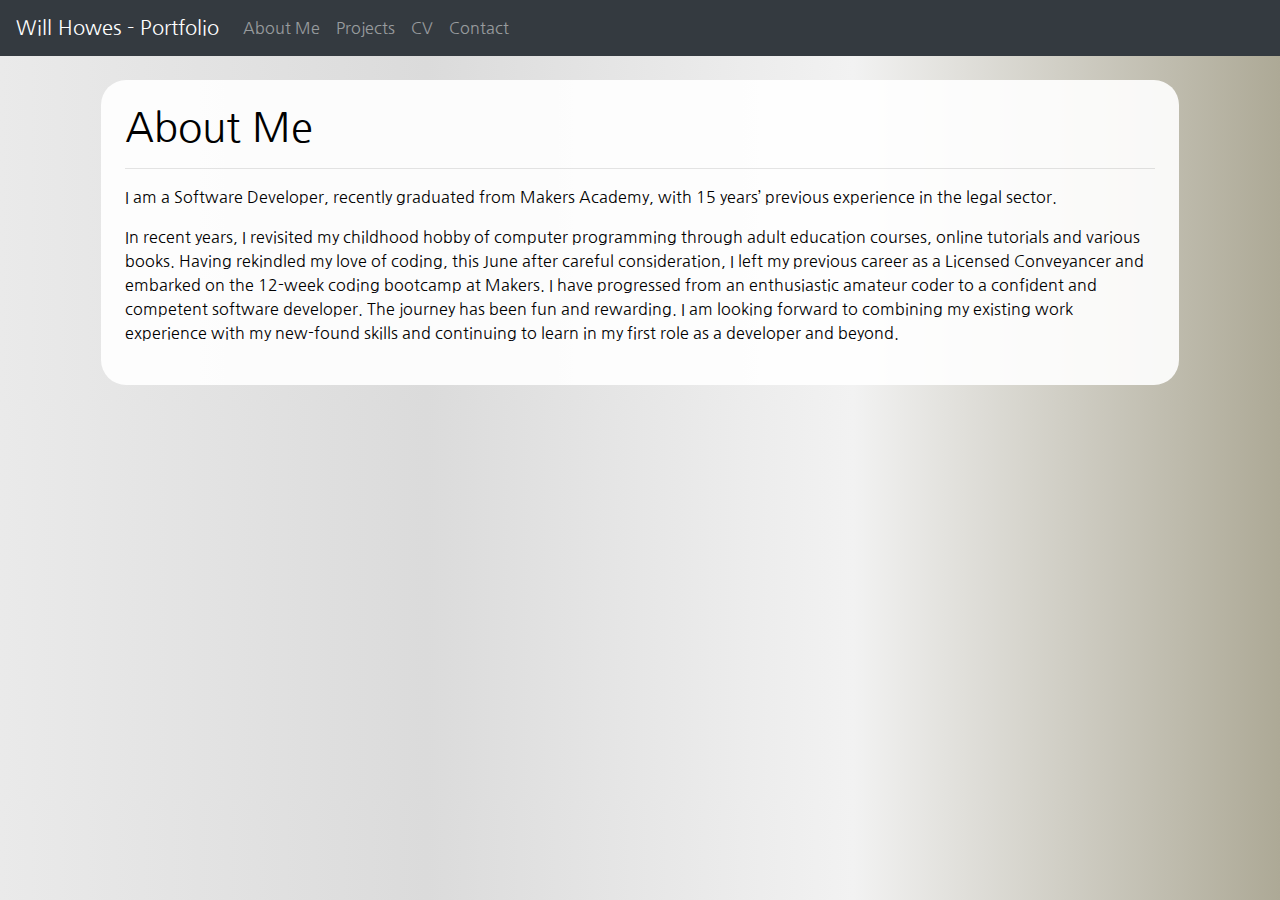
<file: public/aboutme.html>
<!doctype html>
<html lang="en">
  <head>
    <!-- Required meta tags -->
    <meta charset="utf-8">
    <meta name="viewport" content="width=device-width, initial-scale=1, shrink-to-fit=no">

    <!-- Bootstrap CSS -->
    <link rel="stylesheet" href="https://maxcdn.bootstrapcdn.com/bootstrap/4.0.0/css/bootstrap.min.css" integrity="sha384-Gn5384xqQ1aoWXA+058RXPxPg6fy4IWvTNh0E263XmFcJlSAwiGgFAW/dAiS6JXm" crossorigin="anonymous">
    <link rel="stylesheet" type="text/css" href="style.css" />
    <link rel="stylesheet" href="https://fonts.googleapis.com/icon?family=Material+Icons">
    <link rel="stylesheet" href=" https://use.fontawesome.com/releases/v5.0.7/css/all.css">
    <link href="https://fonts.googleapis.com/css?family=Nanum+Gothic&display=swap" rel="stylesheet">
    <script src="jquery.js"></script>

    <title>Will Howes - About Me</title>
  </head>
  <body>
    <script>document.body.className += ' fade-out';</script>
    <script>
      $(function() {
      $('body').removeClass('fade-out');
      });
    </script>
    <div id="navbar"></div>

    <script>
    $(function(){
      $("#navbar").load("navbar.html");
    });
    </script>
    <div class="container">
      <div class="aboutme">
        <h1>About Me</h1>
        <hr/>
        <p>I am a Software Developer, recently graduated from Makers Academy, with 15 years’ previous experience in the legal sector.</p>

        <p>In recent years, I revisited my childhood hobby of computer programming through adult education courses, online tutorials and various books. Having rekindled my love of coding, this June after careful consideration, I left my previous career as a Licensed Conveyancer and embarked on the 12-week coding bootcamp at Makers. I have progressed from an enthusiastic amateur coder to a confident and competent software developer. The journey has been fun and rewarding. I am looking forward to combining my existing work experience with my new-found skills and continuing to learn in my first role as a developer and beyond.</p>
      </div>
    </div>
    <!-- Optional JavaScript -->
    <!-- jQuery first, then Popper.js, then Bootstrap JS -->
    <!-- <script src="https://code.jquery.com/jquery-3.2.1.slim.min.js" integrity="sha384-KJ3o2DKtIkvYIK3UENzmM7KCkRr/rE9/Qpg6aAZGJwFDMVNA/GpGFF93hXpG5KkN" crossorigin="anonymous"></script> -->
    <script src="https://cdnjs.cloudflare.com/ajax/libs/popper.js/1.12.9/umd/popper.min.js" integrity="sha384-ApNbgh9B+Y1QKtv3Rn7W3mgPxhU9K/ScQsAP7hUibX39j7fakFPskvXusvfa0b4Q" crossorigin="anonymous"></script>
    <script src="https://maxcdn.bootstrapcdn.com/bootstrap/4.0.0/js/bootstrap.min.js" integrity="sha384-JZR6Spejh4U02d8jOt6vLEHfe/JQGiRRSQQxSfFWpi1MquVdAyjUar5+76PVCmYl" crossorigin="anonymous"></script>
  </body>
</html>
</file>
<file: public/style.css>
body {
  opacity: 1;
  transition: 0.2s opacity;
  background: #ada996; /* fallback for old browsers */
  background: -webkit-linear-gradient(
    to right,
    #eaeaea,
    #dbdbdb,
    #f2f2f2,
    #ada996
  ); /* Chrome 10-25, Safari 5.1-6 */
  background: linear-gradient(
    to right,
    #eaeaea,
    #dbdbdb,
    #f2f2f2,
    #ada996
  ); /* W3C, IE 10+/ Edge, Firefox 16+, Chrome 26+, Opera 12+, Safari 7+ */
}
body.fade-out {
  opacity: 0;
  transition: none;
}

.bg-dark {
  font-family: "Nanum Gothic", sans-serif !important;
  background-color: #343a40 !important;
}

.middle-home-page {
  text-align: center;
  margin: 1rem;
  margin-top: 1.5rem;
  font-family: "Nanum Gothic", sans-serif;
  color: black;
  background: rgba(255, 255, 255, 0.9);
  border-radius: 25px;
  padding: 1.5rem;
}

.middle-home-page h1 {
  font-size: 50px;
  text-align: center;
}

.middle-home-page h2 {
  font-size: 35px;
  padding: 0.5em;
  text-align: center;
}

.middle-home-page h3 {
  font-size: 26px;
  padding: 0.5em;
  text-align: center;
}

.middle-home-page hr {
  border-top: 1px solid black;
  width: 50%;
  margin: auto;
  padding: 0.5em;
  text-align: center;
}

.social-links {
  font-size: 50px;
  display: inline;
  justify-content: space-between;
  width: 40%;
  text-align: center;
  margin: auto;
}

.fab {
  color: black;
}

.fab:hover {
  color: grey;
}
a:hover {
  text-decoration: none;
}

.home-page {
  text-align: center;
  position: absolute;
  left: 0;
  width: 100%;
  height: 100%;
}

.col-sm {
  /* border: 0.5px solid grey; */
  margin: 1em;
  padding: 1em;
}

.contact p {
  font-size: 18px;
  text-align: left;
  margin: auto;
  color: black;
  padding: 1em;
}

.contact i {
  padding-right: 0.5em;
  font-size: 30px;
}

a {
  color: inherit;
}

.contact {
  margin: 1rem;
  margin-top: 1.5rem;
  font-family: "Nanum Gothic", sans-serif;
  color: black;
  background: rgba(255, 255, 255, 0.9);
  border-radius: 25px;
  padding: 1.5rem;
}

.projects {
  font-family: "Nanum Gothic", sans-serif;
  text-align: center;
}

.projects-header {
  margin: 1em;
}

.card {
  margin-top: 1em;
  margin-bottom: 1em;
}

.card-title {
  font-size: 22px;
  /* font-weight: bold; */
}

.card-body h2 {
  font-size: 16px;
}

.card-text {
  font-size: 14px;
}

.project-buttons input {
  margin: 5px;
}

.aboutme {
  margin: 1rem;
  margin-top: 1.5rem;
  font-family: "Nanum Gothic", sans-serif;
  color: black;
  background: rgba(255, 255, 255, 0.9);
  border-radius: 25px;
  padding: 1.5rem;
}
.h-100 {
  height: 95% !important;
  border-radius: 2%;
}

.card-img-top {
  width: 100%;
  border-top-left-radius: calc(0.25rem - 1px);
  border-top-right-radius: calc(0.25rem - 1px);
  height: 200px;
  object-fit: scale-down;
}

.cv {
  margin: 1rem;
  margin-top: 1.5rem;
  font-family: "Nanum Gothic", sans-serif;
  color: black;
  background: rgba(255, 255, 255, 0.9);
  border-radius: 25px;
  padding: 1.5rem;
}

.cv i {
  font-size: 40px;
  padding: 0.5em;
}

.cv h1 {
  margin: 0.5em;
}

#email {
  font-size: 75%;
}
</file>
